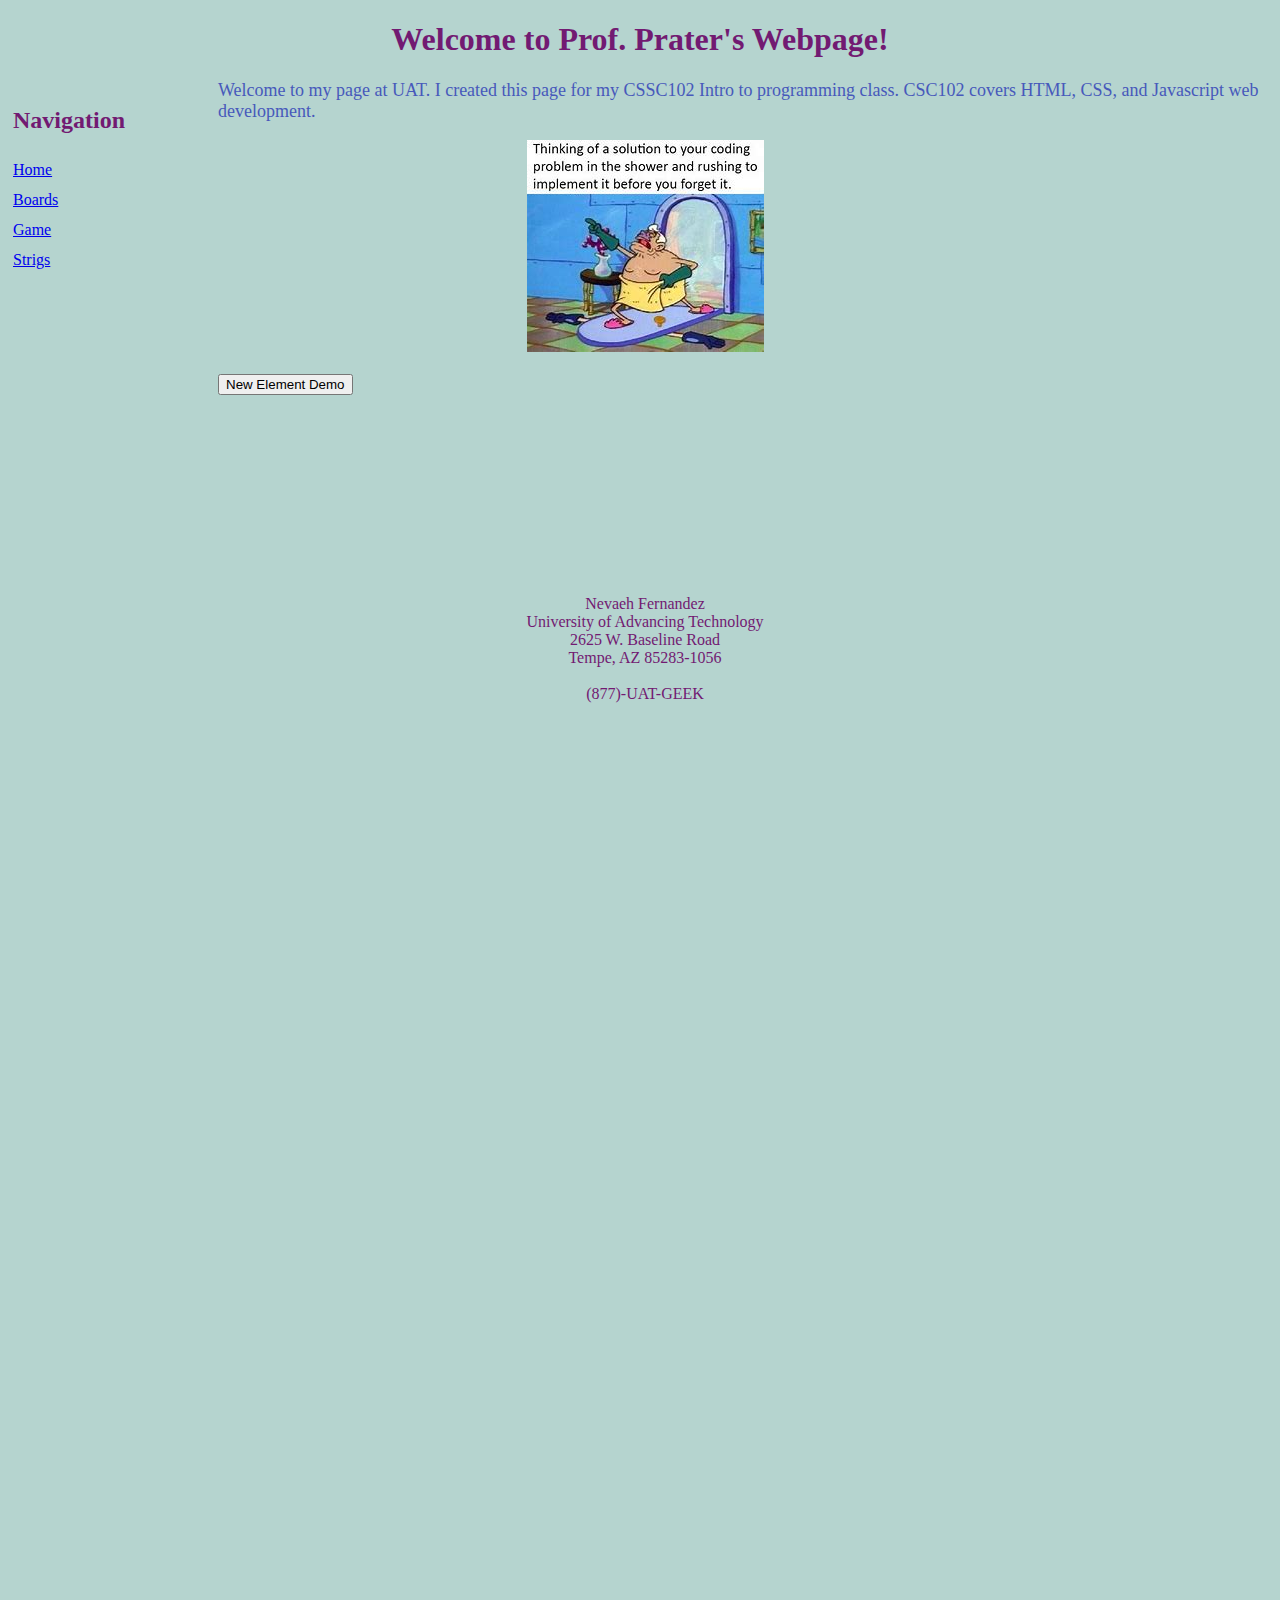
<file: index.html>
<!DOCTYPE html>
    <!--Webpage for CSC102 Fa 2023
    week 2 
Written by: Nevaeh Fernande
            nevferna@uat.edu
            16Sep2023
        -->
    <html lang="en">
    <head>
        <meta charset="UTF-8">
        <meta name="viewport" content="width=device-width, initial-scale=1.0">
        <title> Prof. Prater's Webpage </title>
        <script src="eventExamples.js"> </script>
        <link rel="stylesheet" href="styleIndex.css">

    </head>
    <body>
      <header style="text-align: center;">
      <h1>
        Welcome to Prof. Prater's Webpage!
      </h1>  
    </header> 
    <nav>
        <h2>
          Navigation
        </h2>
        <a href="./index.html">
          Home
        </a><br>
        <a href="./boards.html">
          Boards
        </a><br>
        <a href="./game.html">
          Game
        </a><br>
        <a href="./strings.html">
          Strigs
        </a><br>
    </nav>
      <p> 
        Welcome to my page at UAT. I created this page for my CSSC102 Intro to programming class. CSC102 covers HTML, CSS, and Javascript web development. 
      </p>
      <p id="memeParagraph" >
        <center>
          <img id="memeImage" src="dank meme.jpg" >
        </center>
      </p>
      
      <!--input type="button", value="Add Button", onclick="addButton() " -->
     <input type="button", value="New Element Demo", onclick="addButtons()" > 

      <footer style="text-align: center;">
        Nevaeh Fernandez <br>
        University of Advancing Technology <br>
        2625 W. Baseline Road <br>
        Tempe, AZ 85283-1056<br>
        <br>
        (877)-UAT-GEEK<br>

      </footer>
    </body>
    </html>
</file>
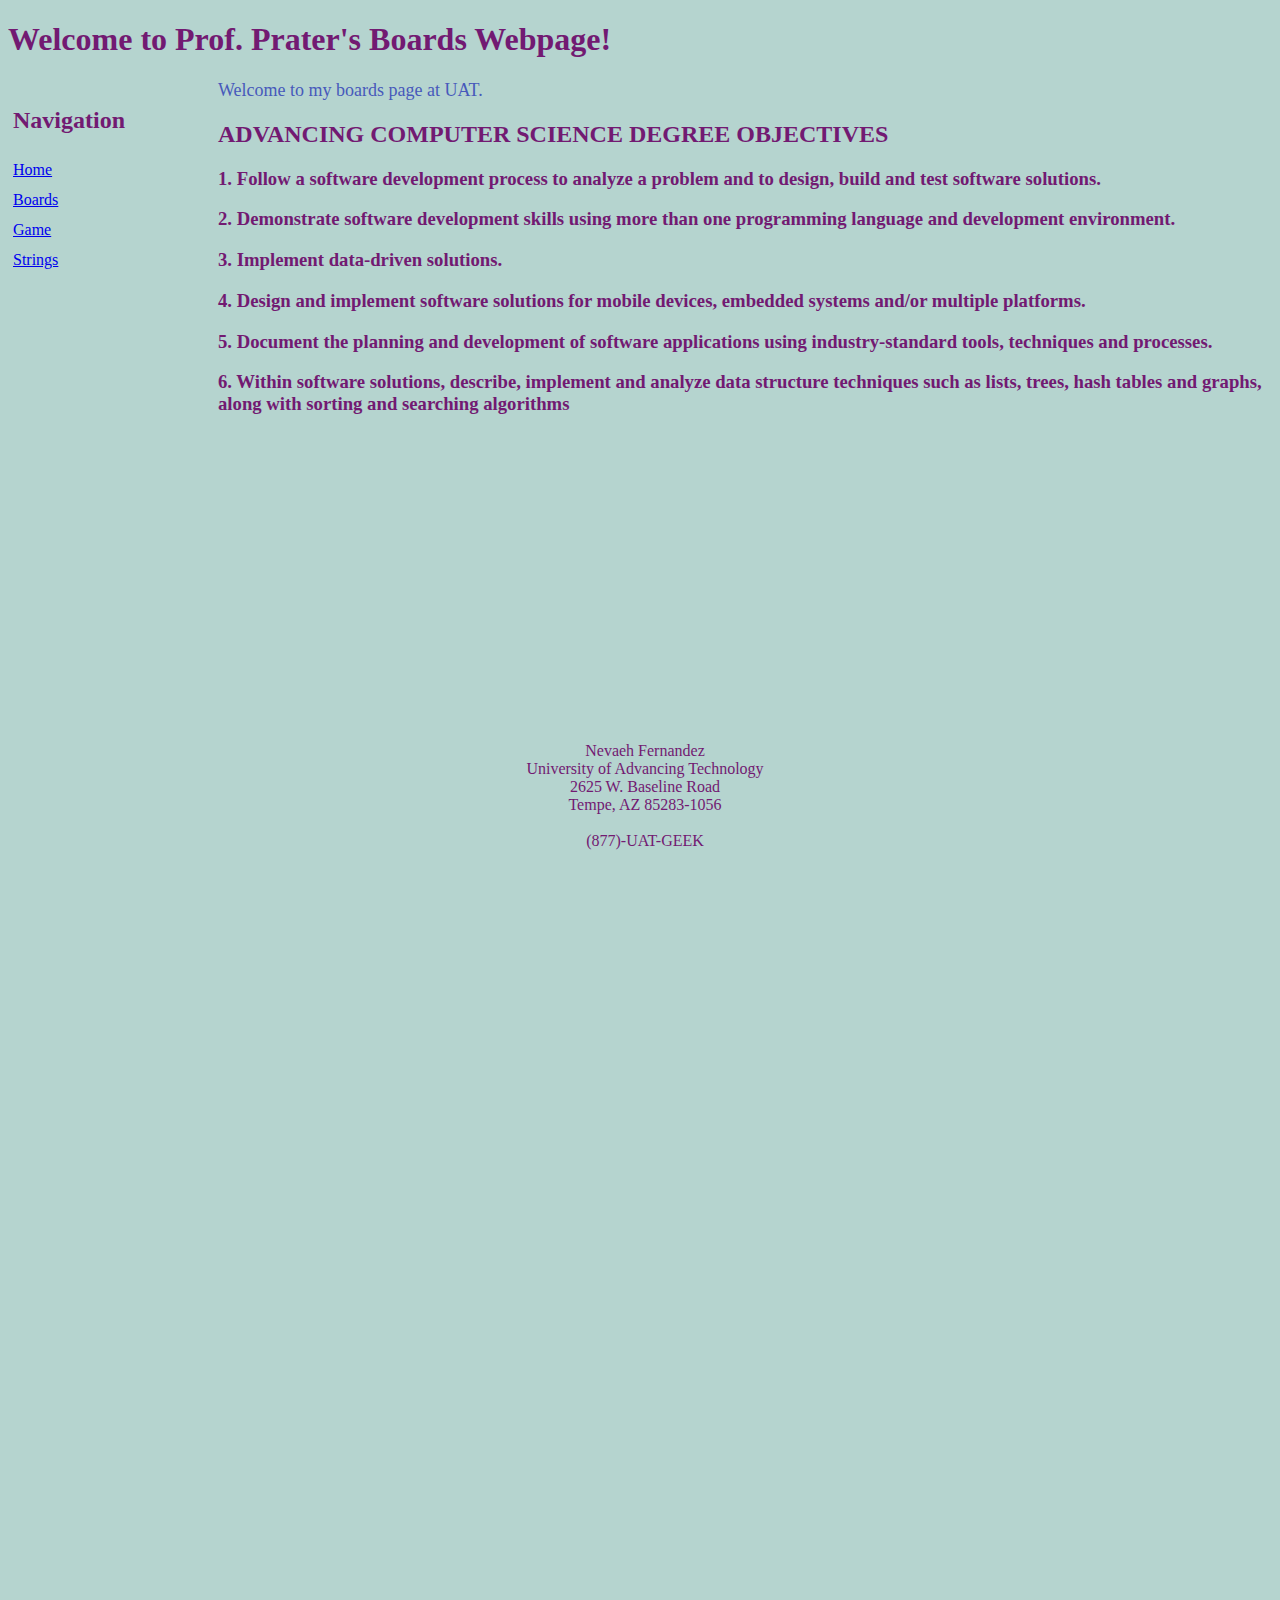
<file: boards.html>
<!DOCTYPE html>
<!--Webpage for CSC102 Fa 2023
week 2 
Written by: Nevaeh Fernande
        nevferna@uat.edu
        16Sep2023
    -->
<html lang="en">
<head>
    <meta charset="UTF-8">
    <meta name="viewport" content="width=device-width, initial-scale=1.0">
    <title> Prof. Boards Prater's Webpage </title>
    <link rel="stylesheet" href="styleBoards.css">
</head>

<body>
  <header style="text-align: center;"></header>
  <h1>
    Welcome to Prof. Prater's Boards Webpage!
  </h1>  
</header> 
  <nav>
    <h2>
      Navigation
    </h2>
    <a href="./index.html">
      Home
    </a><br>
    <a href="./boards.html">
      Boards
    </a><br>
    <a href="./game.html">
      Game
    </a><br>
    <a href="./strings.html">
      Strings
    </a><br>
</nav>
  <p> 
    Welcome to my boards page at UAT.  
  </p>
  
   <h2>ADVANCING COMPUTER SCIENCE DEGREE OBJECTIVES</h2>
<h3>1. Follow a software development process to analyze a problem and to design, build and test software solutions.</h3>
<h3>2. Demonstrate software development skills using more than one programming language and development environment.</h3>
<h3>3. Implement data-driven solutions.</h3>
<h3>4. Design and implement software solutions for mobile devices, embedded systems and/or multiple platforms.</h3>
<h3>5. Document the planning and development of software applications using industry-standard tools, techniques and
processes.</h3>
<h3>6. Within software solutions, describe, implement and analyze data structure techniques such as lists, trees, hash tables and
graphs, along with sorting and searching algorithms</h3>
<br>
<br>
<br>
<br>
<br>
<br>
<footer style="text-align: center;">
  Nevaeh Fernandez<br>
  University of Advancing Technology<br>
  2625 W. Baseline Road<br>
  Tempe, AZ 85283-1056<br>
  <br>
  (877)-UAT-GEEK<br>
</footer>
</body>
</html>
</file>
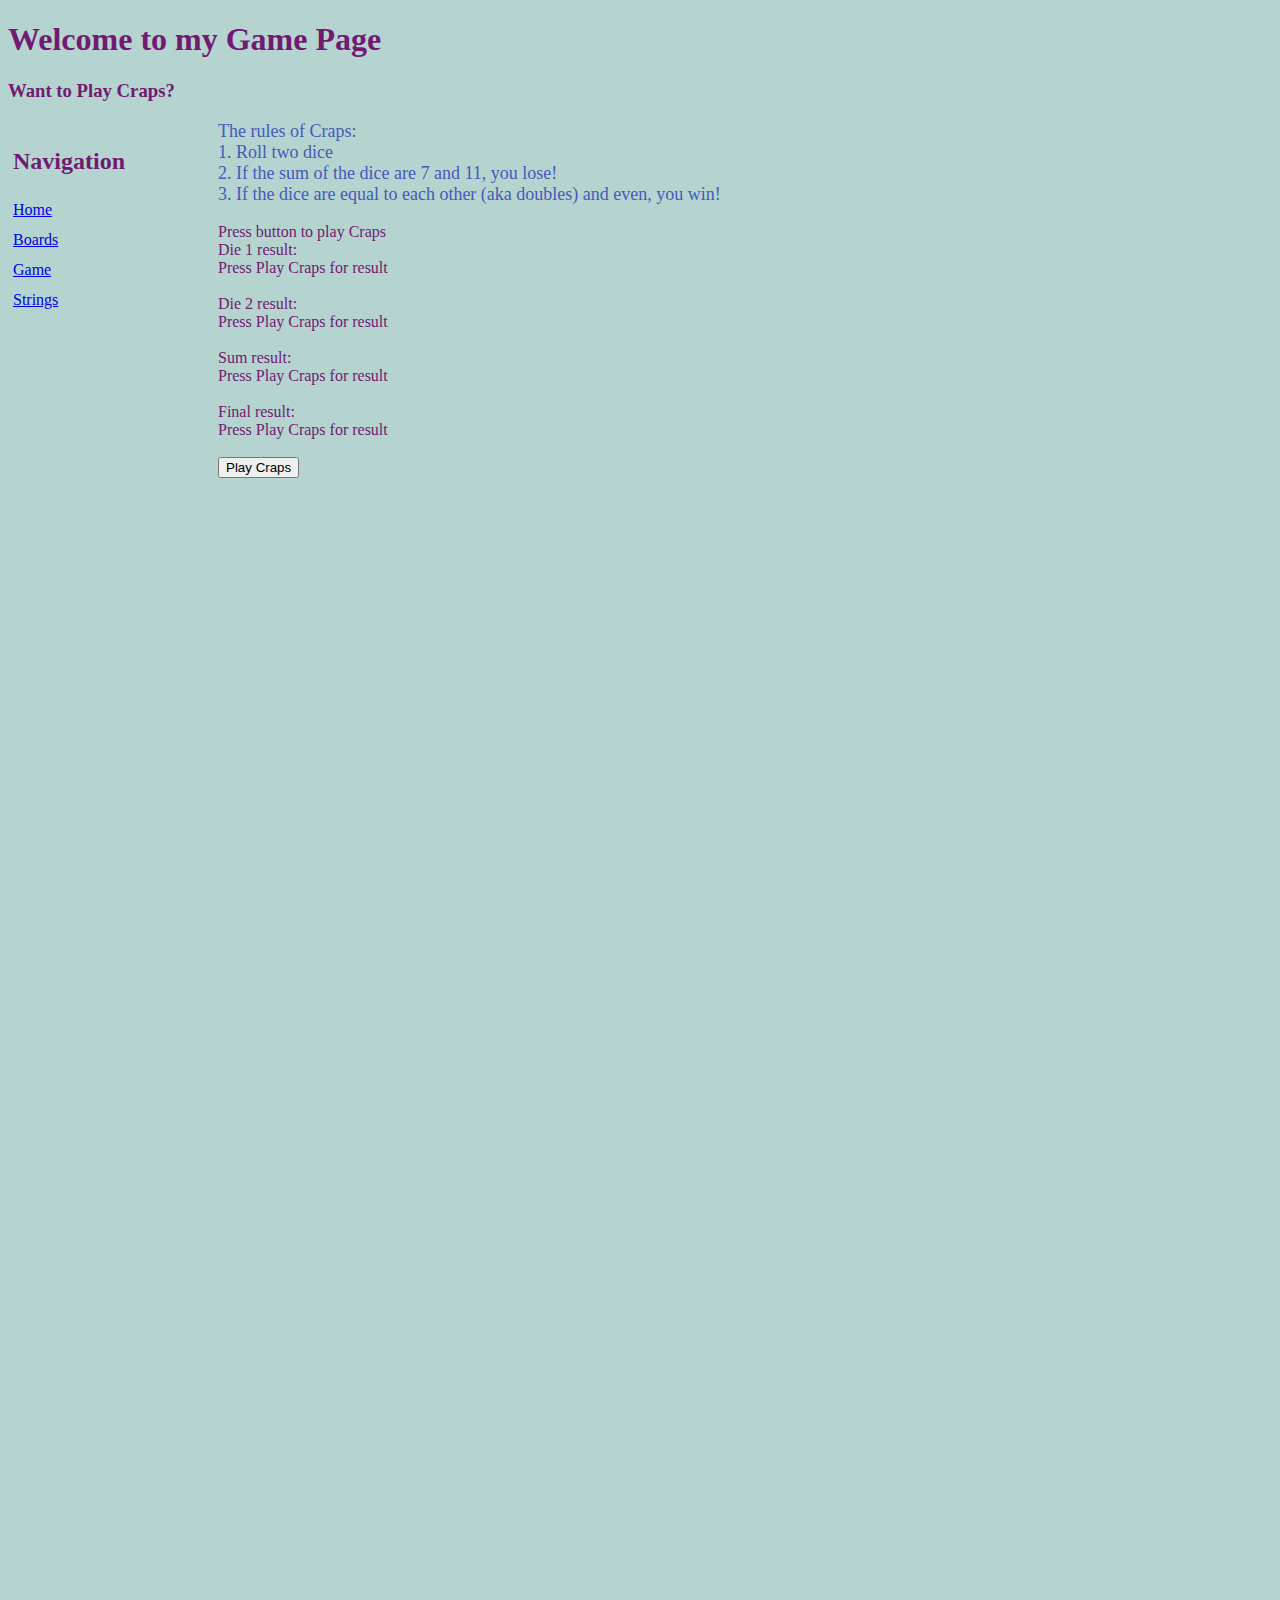
<file: game.html>
<!DOCTYPE html>
    <html lang="en">

<!-- Webpage for CSC102 Fa2023
    week 3
    Written by: Nevaeh Fernanndez 
                nevferna@uat.edu
                18Sep2023-->
    <head>
        <meta charset="UTF-8">
        <meta name="viewport" content="width=device-width, initial-scale=1.0">
        <title> Nevaeh Fernande's Game Page </title>
        <script src="gameCode.js"> </script>
        <link rel="stylesheet" href="styleGames.css">
    </head>

    <body>
    <Header> 
        <h1> Welcome to my Game Page </h1>
        <h3> Want to Play Craps? </h3>
    </Header>
    <nav>
        <h2>
          Navigation
        </h2>
        <a href="./index.html">
          Home
        </a><br>
        <a href="./boards.html">
            Boards
        </a><br>
        <a href="./game.html">
          Game
        </a><br>
        <a href="./strings.html">
            Strings
          </a><br>
    </nav>
        
   <p> 
            The rules of Craps:<br>
            1. Roll two dice<br>
            2. If the sum of the dice are 7 and 11, you lose!<br> 
            3. If the dice are equal to each other (aka doubles) and even, you win!<br>

        </p>
        Press button to play Craps<br>
        Die 1 result: <div id="die1Res"> Press Play Craps for result </div><br>
        Die 2 result: <div id="die2Res"> Press Play Craps for result </div><br>
        Sum result: <div id="sumRes"> Press Play Craps for result </div><br>
        Final result: <div id="finRes"> Press Play Craps for result </div><br>
        <button onclick="playCraps()" >
            Play Craps
        </button>
    </body>
    </html>
</file>
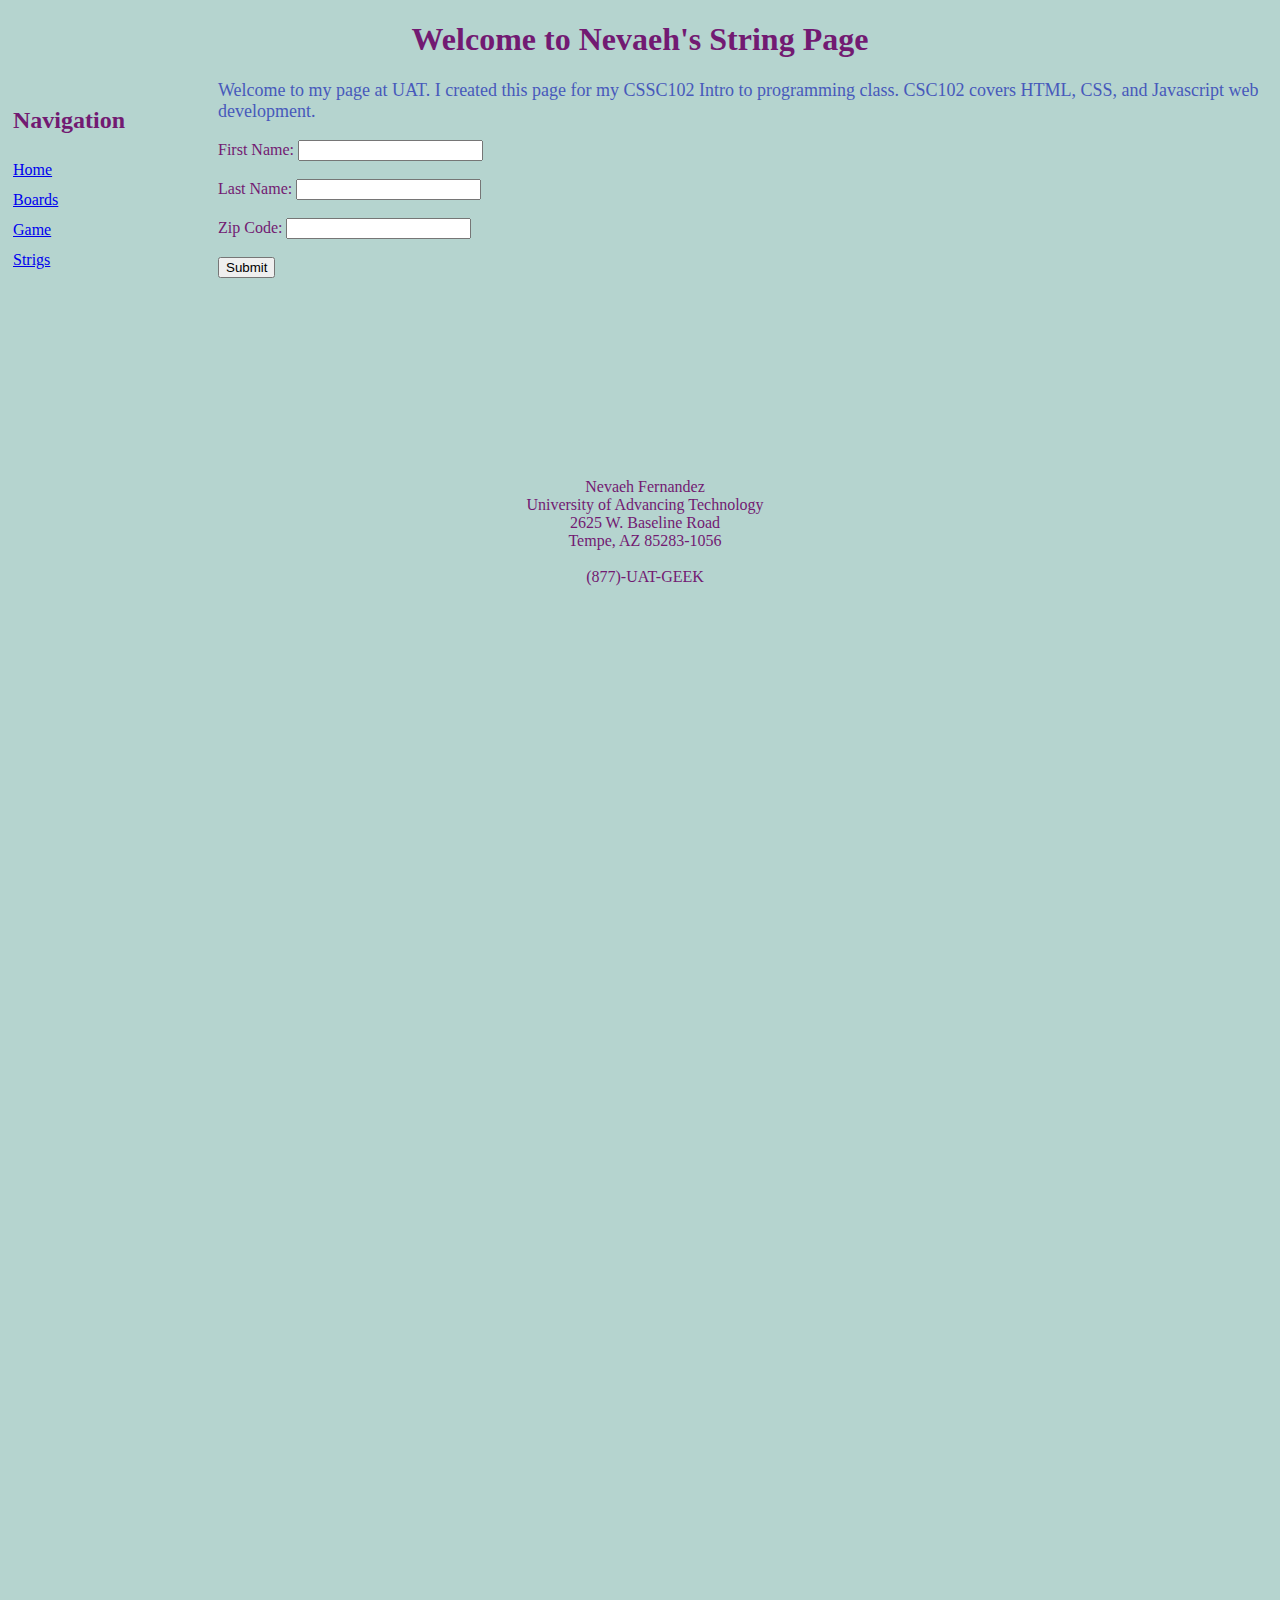
<file: strings.html>
<!DOCTYPE html>
    <!--Webpage for CSC102 Fa 2023
    week 6 
Written by: Nevaeh Fernande
            nevferna@uat.edu
            11.Oct.2023
        -->
    <html lang="en">
    <head>
        <meta charset="UTF-8">
        <meta name="viewport" content="width=device-width, initial-scale=1.0">
        <title> Nevaeh's String Page </title>
        <script src="validateInput.js"></script>
        <link rel="stylesheet" href="styleStrings.css">
    </head>
    <body>
        <body>
            <header style="text-align: center;">
            <h1>
                Welcome to Nevaeh's String Page 
            </h1>  
          </header> 
          <nav>
              <h2>
                Navigation
              </h2>
              <a href="./index.html">
                Home
              </a><br>
              <a href="./boards.html">
                Boards
              </a><br>
              <a href="./game.html">
                Game
              </a><br>
              <a href="./strings.html">
                Strigs
              </a><br>
          </nav>
          <p> 
            Welcome to my page at UAT. I created this page for my CSSC102 Intro to programming class. CSC102 covers HTML, CSS, and Javascript web development. 
          </p>
          <form id="myForm">
            <label for="fname">First Name: </label>
            <input type = "text" id="fname" name="fname"> <br><br>
            <label for="lname">Last Name: </label>
            <input type = "text" id="lname" name="lname"> <br><br>
            <label for="zip">Zip Code: </label>
            <input type = "text" id="zip" name="zip"> <br><br>
            <input type = "submit" value="Submit">
          </form>
          <footer style="text-align: center;">
            Nevaeh Fernandez <br>
            University of Advancing Technology <br>
            2625 W. Baseline Road <br>
            Tempe, AZ 85283-1056<br>
            <br>
            (877)-UAT-GEEK<br>
    
          </footer>
    </body>
    </html>
</file>
<file: styleIndex.css>
nav{
    height:6000px;
    width: 200px;
    float: left;
    padding: 5px; 
    line-height: 30px;
}
body{
    background-color: rgb(181, 212, 207);
    color: rgb(114, 26, 114);
}

p{
    color: rgb(71, 89, 187);
    font-size: large;
}

footer{ 
    text-align: center;
    margin: 200px; 
}
#memeImage{
    margin-right: 200px; 
    animation-duration: 3s;
    animation-name: moving;
    animation-iteration-count: infinite;
    animation-direction: alternate;
}

@keyframes moving{
    from{
        margin-right: 100px;

    }
    to{
        margin-right: 300px;

    }
}
</file>
<file: styleBoards.css>
nav{
    height:6000px;
    width: 200px;
    float: left;
    padding: 5px; 
    line-height: 30px;
}
body{
    background-color: rgb(181, 212, 207);
    color: rgb(114, 26, 114);
}

p{
    color: rgb(71, 89, 187);
    font-size: large;
}

footer{ 
    text-align: center;
    margin: 200px; 
}
</file>
<file: styleGames.css>
nav{
    height:6000px;
    width: 200px;
    float: left;
    padding: 5px; 
    line-height: 30px;
}
body{
    background-color: rgb(181, 212, 207);
    color: rgb(114, 26, 114);
}

p{
    color: rgb(71, 89, 187);
    font-size: large;
}

footer{ 
    text-align: center;
    margin: 200px; 
}
#memeImage{
    margin-right: 200px; 
}
</file>
<file: styleStrings.css>
nav{
    height:6000px;
    width: 200px;
    float: left;
    padding: 5px; 
    line-height: 30px;
}
body{
    background-color: rgb(181, 212, 207);
    color: rgb(114, 26, 114);
}

p{
    color: rgb(71, 89, 187);
    font-size: large;
}

footer{ 
    text-align: center;
    margin: 200px; 
   
}
</file>
